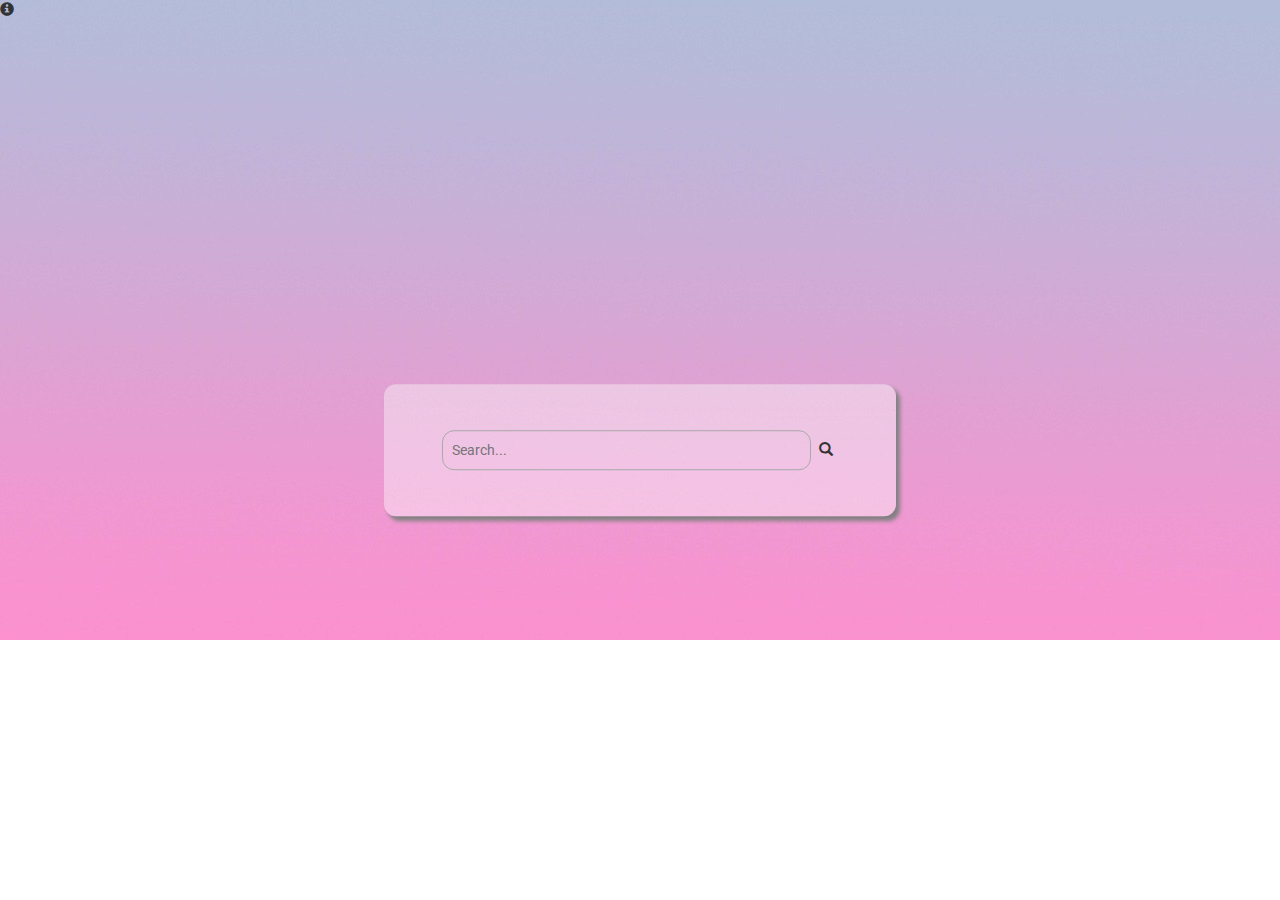
<file: index.html>
<!DOCTYPE html>
<html>

<head>
  <!-- page metadata -->
  <meta charset="utf-8" />
  <title>Dewey Decimal Lookup</title>
  <link rel="icon" type="image/x-icon" href="https://freesvg.org/img/book-icon.png" />

  <!-- importing external assets -->
  <script src="assets/js/index.js"></script>
  <link rel="stylesheet" type="text/css" href="assets/styles/styles.css" />
  <link rel="stylesheet" href="https://maxcdn.bootstrapcdn.com/bootstrap/3.3.7/css/bootstrap.min.css">
</head>

<body onload="onReadyDesktop();">

  <button onclick="window.location.href='info.html';" style="border:none;background:none;">
    <i class="glyphicon glyphicon-info-sign"></i></button>

  <!-- fully centered div -->
  <div class="hvcenterself" id="main">

    <br />

    <!-- input and useless search button -->
    <input type="text" id="searchBox" placeholder="Search..." onkeyup="search();" />
    <button id="searchBtn" onclick="search();">
      <i class="glyphicon glyphicon-search"></i>
    </button>


    <!-- Results table and counter -->
    
    <table class="sortable" id="resultsTable"></table>
    <br />
    <div id="resultCount">
    </div>



  </div>

</body>

</html>
</file>
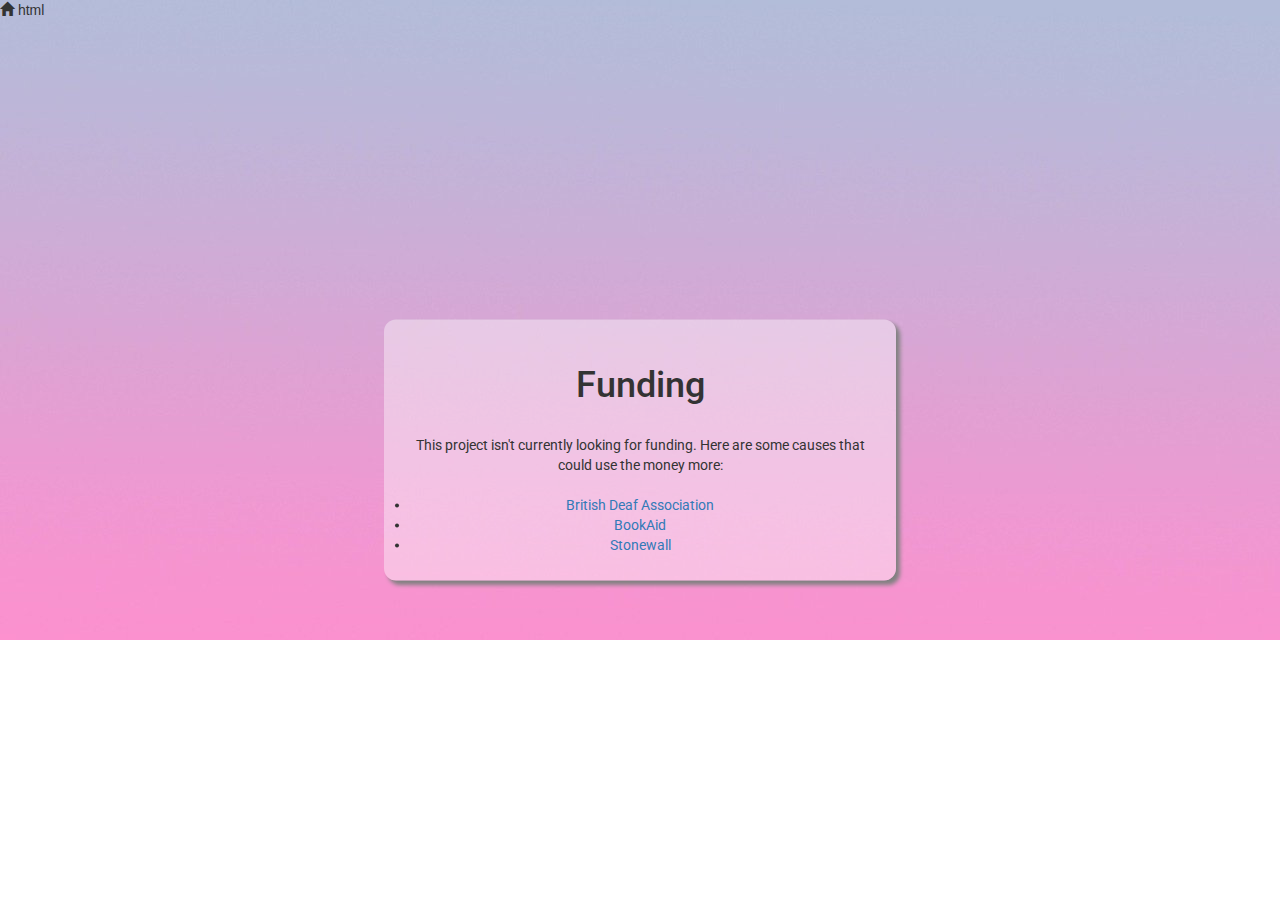
<file: funding.html>
<!DOCTYPE html>
<html>

<head>
  <!-- page metadata -->
  <meta charset="utf-8" />
  <title>Dewey Decimal Lookup: Funding</title>
  <link rel="icon" type="image/x-icon" href="https://freesvg.org/img/book-icon.png" />

  <!-- importing external assets -->
  <link rel="stylesheet" type="text/css" href="assets/styles/styles.css" />
  <link rel="stylesheet" href="https://maxcdn.bootstrapcdn.com/bootstrap/3.3.7/css/bootstrap.min.css">

</head>

<body>

  <button onclick="window.location.href='index.html';" style="border:none;background:none;">
    <i class="glyphicon glyphicon-home"></i></button>

  <!-- fully centered div -->html
  <div class="hvcenterself" id="main">

    <h1>Funding</h1>

    <br />
    This project isn't currently looking for funding. Here are some causes that
    could use the money more:

    <br /><br />

    <li>
      <a href="https://bda.org.uk">British Deaf Association</a>
    </li>
    <li>
      <a href="https://bookaid.org">BookAid</a>
    </li>
    <li>
      <a href="https://www.stonewall.org.uk">Stonewall</a>
    </li>

  </div>

</body>

</html>
</file>
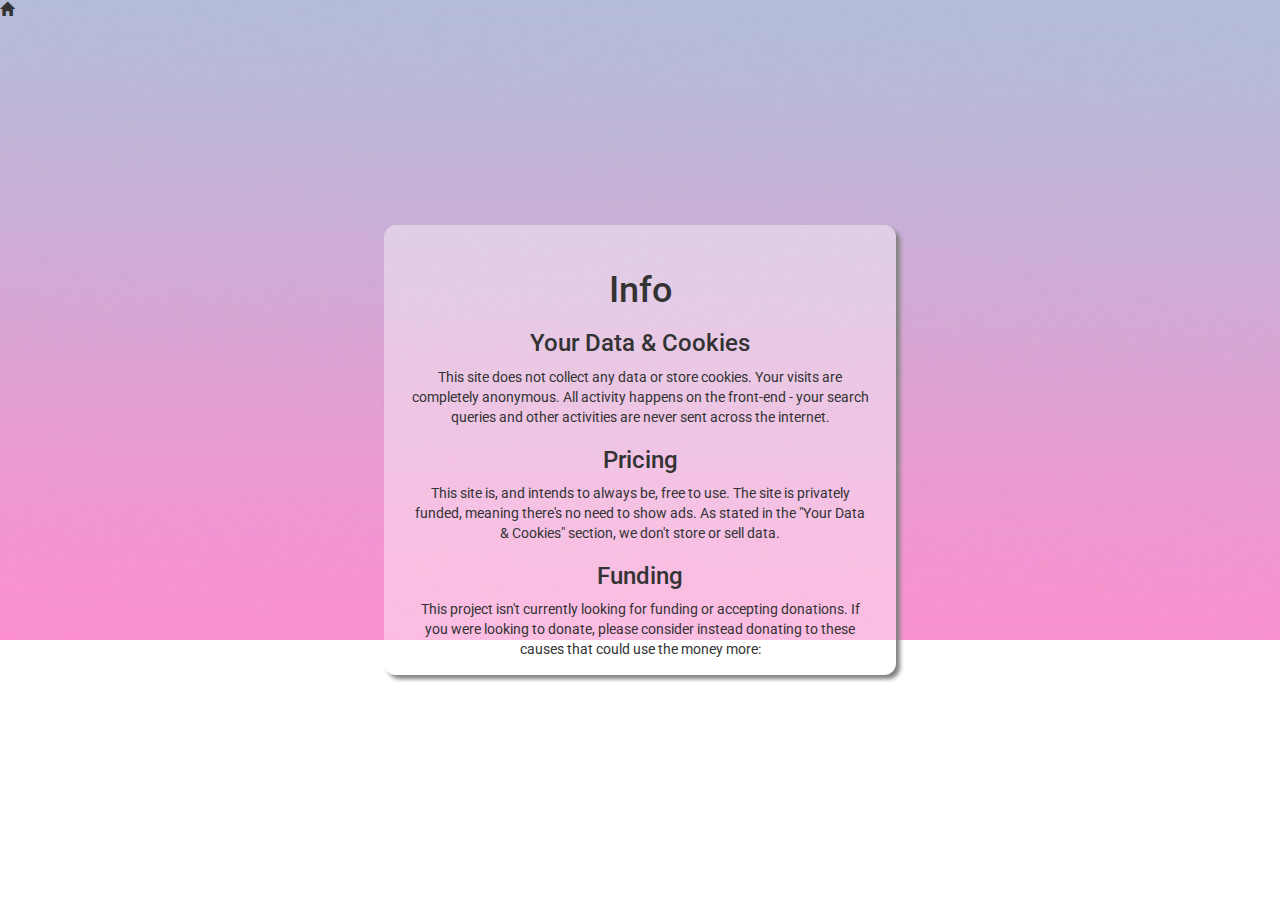
<file: info.html>
<!DOCTYPE html>
<html>

<head>
  <!-- page metadata -->
  <meta charset="utf-8" />
  <title>Dewey Decimal Lookup: Funding</title>
  <link rel="icon" type="image/x-icon" href="https://freesvg.org/img/book-icon.png" />

  <!-- importing external assets -->
  <link rel="stylesheet" type="text/css" href="assets/styles/styles.css" />
  <link rel="stylesheet" href="https://maxcdn.bootstrapcdn.com/bootstrap/3.3.7/css/bootstrap.min.css">

</head>

<body>

  <button onclick="window.location.href='index.html';" style="border:none;background:none;">
    <i class="glyphicon glyphicon-home"></i></button>

  <!-- fully centered div -->
  <div class="hvcenterself" id="main">

    <h1>Info</h1>

    <h3>Your Data & Cookies</h3>
    This site does not collect any data or store cookies. Your visits are completely
    anonymous. All activity happens on the front-end - your search queries and other
    activities are never sent across the internet.

    <h3>Pricing</h3>
    This site is, and intends to always be, free to use.
    The site is privately funded, meaning there's no need to show ads.
    As stated in the "Your Data & Cookies" section, we don't store or sell data.

    <br />
    <h3>Funding</h3>
    This project isn't currently looking for funding or accepting donations.
    If you were looking to donate, please consider instead donating to these
    causes that could use the money more:

    <br /><br />

    <li>
      <a href="https://bda.org.uk">British Deaf Association</a>
    </li>
    <li>
      <a href="https://bookaid.org">BookAid</a>
    </li>
    <li>
      <a href="https://www.stonewall.org.uk">Stonewall</a>
    </li>

  </div>

</body>

</html>
</file>
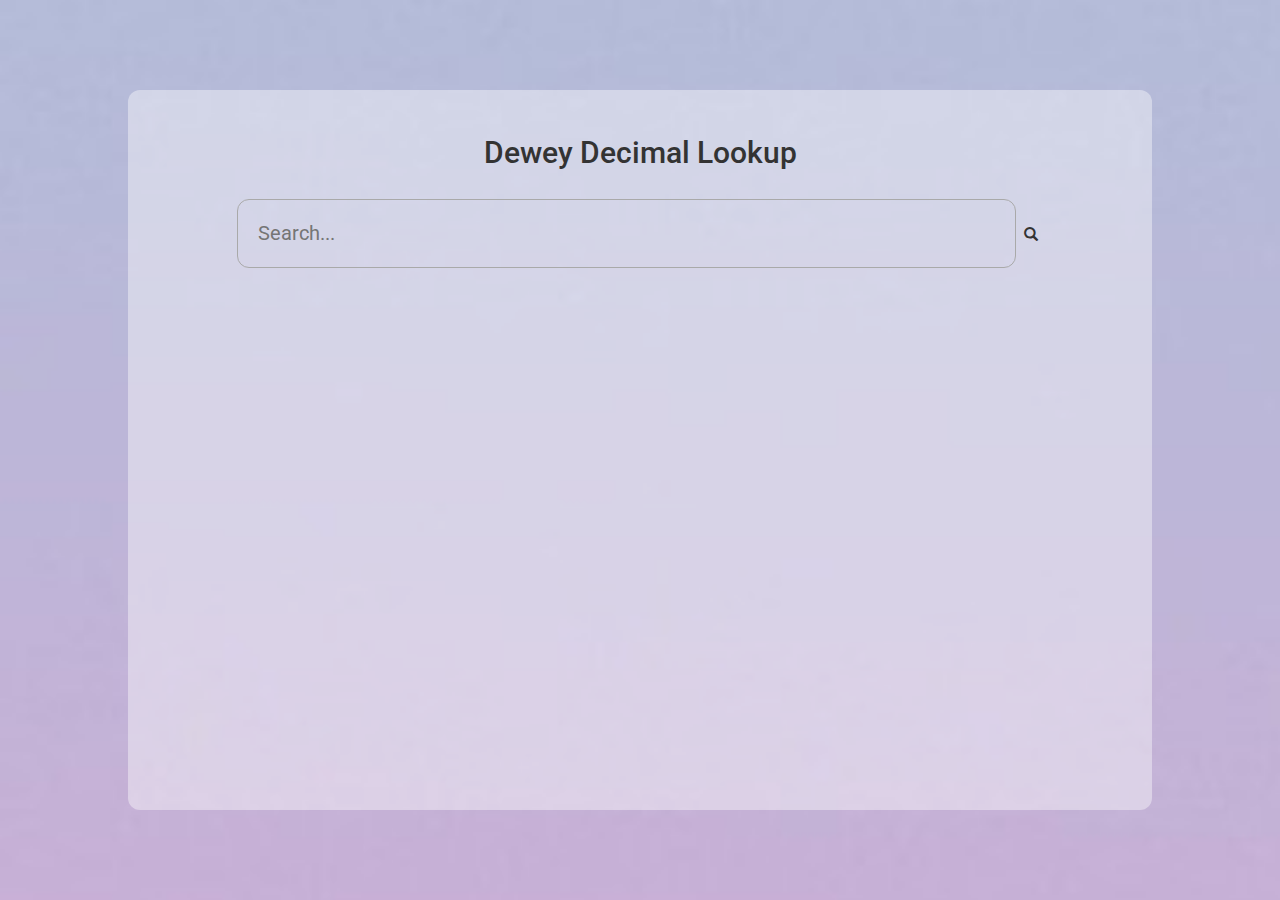
<file: mobile.html>
<!DOCTYPE html>
<html>

<head>
  <!-- page metadata -->
  <meta charset="utf-8" />
  <title>Dewey Decimal Lookup - Mobile</title>
  <link rel="icon" type="image/x-icon" href="https://freesvg.org/img/book-icon.png" />
  <meta name="viewport" content="width=device-width, initial-scale=1, maximum-scale=1">

  <!-- importing external assets -->
  <script src="assets/js/index.js"></script>
  <link rel="stylesheet" type="text/css" href="assets/styles/mobile.css" />
  <link rel="stylesheet" href="https://maxcdn.bootstrapcdn.com/bootstrap/3.3.7/css/bootstrap.min.css">
</head>

<body>

  <!-- fully centered div -->
  <div class="hvcenterself" id="main">

    <h2>Dewey Decimal Lookup</h2>

    <br />

    <div class="stickydiv">
      <!-- input and useless search button -->
      <input type="text" id="searchBox" placeholder="Search..." onkeyup="search();" />
      <button id="searchBtn" onclick="search();">
        <i class="glyphicon glyphicon-search"></i>
      </button>
    </div>



    <!-- Results table and counter -->
    <table class="sortable" id="resultsTable">
    </table>
    <br />
    <div id="resultCount">
    </div>

  </div>

</body>

</html>
</file>
<file: assets/styles/styles.css>
@import url('https://fonts.googleapis.com/css2?family=Roboto&display=swap');

* {
  margin: 0;
  padding: 0;
  font-family: 'Roboto', sans-serif;
}

body {
  background-image: url("bodybackground.jpg");
  background-size: cover;
  background-repeat: no-repeat;
}

.hvcenterself {
  position: absolute;
  top: 50%;
  left: 50%;
  transform: translate(-50%, -50%);
}

#main {
  border-radius: 12px;
  padding: 2%;
  width: 40%;
  max-height: 50%;
  overflow-y: auto;
  background-color: rgba(255, 255, 255, .4);
  text-align: center;
  align-items: center;
  box-shadow: 4px 4px 4px grey;
}

#main #searchBox {
  background: none;
  border: 1px solid darkgrey;
  border-radius: 12px;
  padding: 2%;
  width: 80%;
  transition-duration: .2s;
}

#main #searchBox:hover {
  background: rgba(255, 255, 255, .25);
}

#main #searchBox:focus {
  background: rgba(255, 255, 255, .25);
}

#main #searchBtn {
  border: none;
  padding: 5px;
  background: none;
  transition-duration: .2s;
}

#main #searchBtn:hover {
  transform: scale(1.1);
}

/* tables */
table {
  font-family: Arial, Helvetica, sans-serif;
  border-collapse: collapse;
  width: 100%;
}

table td, table th {
  border: 1px solid #ddd;
  padding: 8px;
}

table tr:nth-child(even) {
  background-color: #f2f2f2;
}

table tr:hover {
  background-color: #ddd;
}

table th {
  padding-top: 12px;
  padding-bottom: 12px;
  text-align: center;
  background-color: #0079fb;
  color: white;
}

/* scrollbars */
/* width */
::-webkit-scrollbar {
  width: 5px;
}

/* Track */
::-webkit-scrollbar-track {
  box-shadow: inset 0 0 5px grey;
  border-radius: 10px;
}

/* Handle */
::-webkit-scrollbar-thumb {
  background: grey;
  border-radius: 10px;
}
</file>
<file: assets/styles/mobile.css>
@import url('https://fonts.googleapis.com/css2?family=Roboto&display=swap');

* {
  margin: 0;
  padding: 0;
  font-family: 'Roboto', sans-serif;
}

body {
  background-image: url("bodybackground_mobile.jpg");
  background-size: cover;
  background-repeat: no-repeat;
}

.hvcenterself {
  position: absolute;
  top: 50%;
  left: 50%;
  transform: translate(-50%, -50%);
}

#main {
  border-radius: 12px;
  padding: 2%;
  width: 80%;
  height: 80%;
  overflow-y: auto;
  background-color: rgba(255, 255, 255, .4);
  text-align: center;
  align-items: center;
}

#main #searchBox {
  background: none;
  border: 1px solid darkgrey;
  border-radius: 12px;
  padding: 2%;
  width: 80%;
  min-height: 50px;
  font-size: 20px;
  transition-duration: .2s;
}

#main #searchBox:hover {
  background: rgba(255, 255, 255, .25);
}

#main #searchBox:focus {
  background: rgb(255, 255, 255);
}

#main #searchBtn {
  border: none;
  padding: 5px;
  background: none;
  transition-duration: .2s;
}

#main #searchBtn:hover {
  transform: scale(1.1);
}

#main .stickydiv {
  position: sticky;
  top: 0;
}

/* tables */
table {
  font-family: Arial, Helvetica, sans-serif;
  border-collapse: collapse;
  width: 100%;
  max-height: 80%;
  overflow: scroll;
}

table td, table th {
  border: 1px solid #ddd;
  padding: 8px;
}

table tr:nth-child(even) {
  background-color: #f2f2f2;
}

table tr:hover {
  background-color: #ddd;
}

table th {
  padding-top: 12px;
  padding-bottom: 12px;
  text-align: center;
  background-color: #0079fb;
  color: white;
}

/* scrollbars */
/* width */
::-webkit-scrollbar {
  width: 5px;
}

/* Track */
::-webkit-scrollbar-track {
  box-shadow: inset 0 0 5px grey;
  border-radius: 10px;
}

/* Handle */
::-webkit-scrollbar-thumb {
  background: grey;
  border-radius: 10px;
}
</file>
